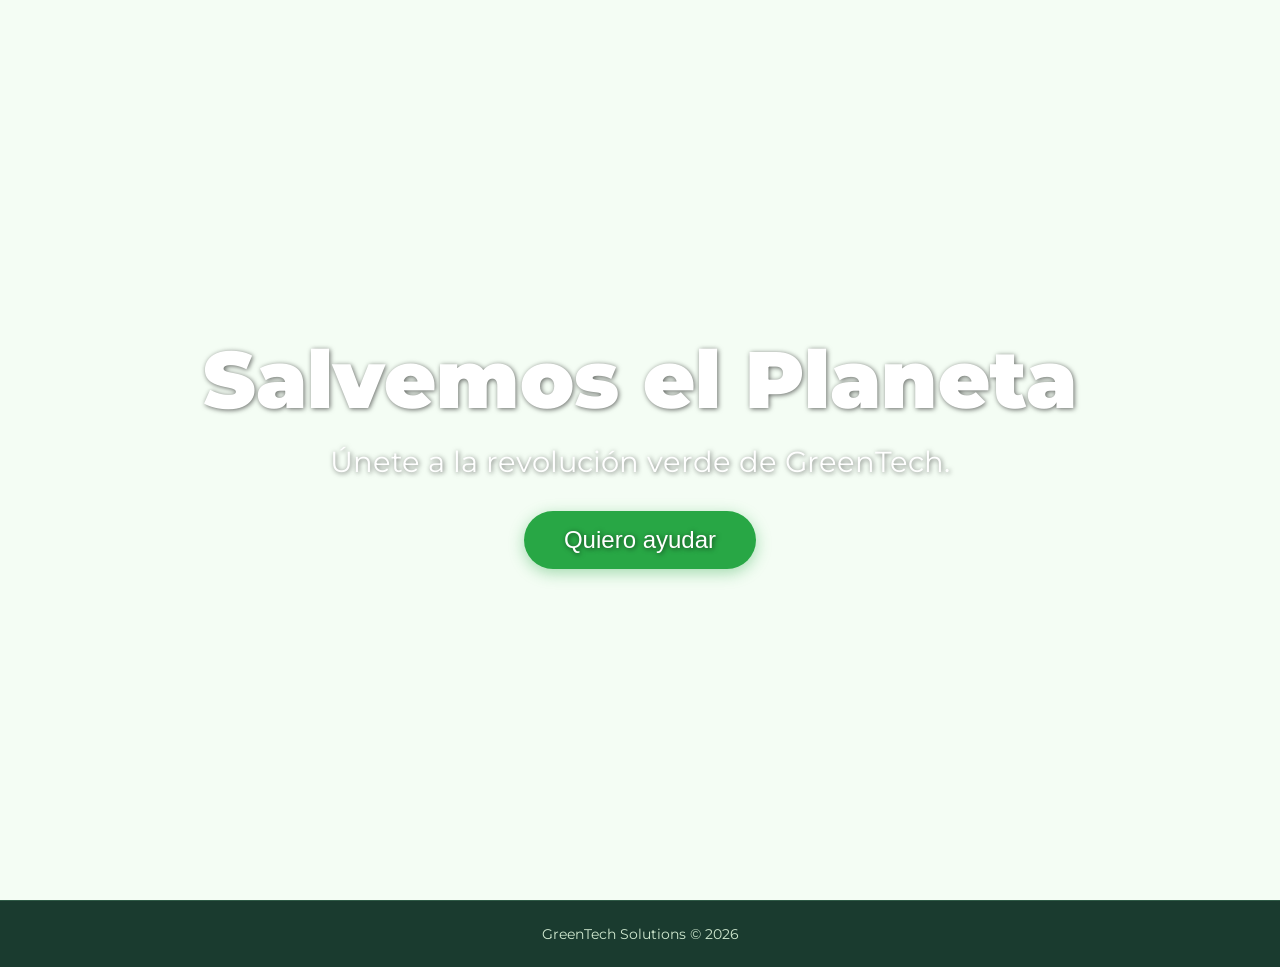
<file: GreenTech-MVP-Sostenible_Version_Jorge_Espejo_Martínez/index_v2.html>
<!doctype html>
<html lang="es">
  <head>
    <meta charset="UTF-8" />
    <meta name="viewport" content="width=device-width, initial-scale=1.0" />
    <link rel="stylesheet" href="style.css">
    <title>Salvemos el Planeta - GreenTech</title>

    <link
      href="https://fonts.googleapis.com/css2?family=Montserrat:wght@400;700&display=swap"
      rel="stylesheet"
    />

  </head>
  <body>
    <main>
      <div class="hero">
        <h1 class="display-1 fw-bold">Salvemos el Planeta</h1>
        <p class="lead fs-3 mt-3">Únete a la revolución verde de GreenTech.</p>
        <!--
          <img src="GreenTech-MVP-Sostenible_Version_Jorge_Espejo_Martínez/photo-1542601906990-b4d3fb778b09.webp"
               alt="Dos manos sosteniendo un trozo de tierra con una planta en medio"/>
        -->
        <button class="btn" id="helpButton">
          <i class="fa-solid fa-leaf"></i> Quiero ayudar
        </button>
      </div>
    </main>
    <footer class="footer">
      <p>GreenTech Solutions &copy; <span id="currentYear"></span></p>
    </footer>

    <script>
      // Año actual con la API nativa de JavaScript
      const setCurrentYear = () => {
        const yearSpan = document.getElementById("currentYear");
        if (yearSpan) {
          const currentYear = new Intl.DateTimeFormat("es-ES", {
            year: "numeric",
          }).format(new Date());
          yearSpan.textContent = currentYear;
        }
      };
      // Función para botón de ayuda
      const setupHelpButton = () => {
        const button = document.getElementById("helpButton");
        if (button) {
          button.addEventListener("click", () => {
            alert(
              "¡Gracias por tu interés! Cada pequeño gesto cuenta. Pronto recibirás más información.",
            );
          });
        }
      };
      // Se inicializa cuando DOM esta cargado
      document.addEventListener("DOMContentLoaded", () => {
        setCurrentYear();
        setupHelpButton();
        console.log(
          "MVP Sostenible cargado con éxito. Sin bloatware, solo código eficiente.",
        );
      });
      /**/
    </script>
  </body>
</html>
</file>
<file: GreenTech-MVP-Sostenible_Version_Jorge_Espejo_Martínez/style.css>
* {
    margin: 0px;
    padding: 0px;
    box-sizing: border-box;
}

body {
    font-family: "Montserrat", sans-serif;
    background-color: #f4fdf4;
}

.hero {
    /* se recomienda sustituir el url de la imagen por la imagen subida en este proyecto */
    background-image: url("https://images.unsplash.com/photo-1542601906990-b4d3fb778b09?q=80&w=3000&auto=format&fit=crop");
    background-size: cover;
    background-position: center;
    background-attachment: fixed;
    min-height: 100vh;
    color: white;
    text-shadow: 2px 2px 5px rgba(0, 0, 0, 0.8);
    display: flex;
    flex-direction: column;
    justify-content: center;
    align-items: center;
    text-align: center;
    padding: 20px;
    position: relative;
}

.hero h1,
.hero p,
.hero .btn {
    position: relative;
    z-index: 2;
    color: white;
    text-shadow: 1px 1px 5px rgba(0, 0, 0, 0.6);
}

.hero h1 {
    font-size: clamp(2.5rem, 8vw, 5rem);
    font-weight: 900;
    margin-bottom: 1rem;
}

.hero p {
    font-size: clamp(1.2rem, 4vw, 1.8rem);
    font-weight: 400;
    margin-bottom: 2rem;
    max-width: 80%;
}

.btn {
    display: inline-block;
    background-color: #28a745;
    border-color: #1e7e34;
    color: white;
    border: none;
    padding: 15px 40px;
    font-size: 1.5rem;
    border-radius: 50px;
    box-shadow: 0 4px 15px rgba(40, 167, 69, 0.4);
    text-decoration: none;
}

.btn:hover {
    background-color: #1e7e34;
    transform: scale(1);
}

.footer {
    background-color: #1a3b2f;
    color: #cfe8cf;
    text-align: center;
    padding: 1.5rem;
    font-size: 0.9rem;
    border-top: 1px solid #2e5a46;
}

@media (max-width: 768px) {
    .hero p {
        max-width: 95%;
    }

    .btn {
        padding: 0.7rem 1.5rem;
        font-size: 1rem;
    }
}
</file>
